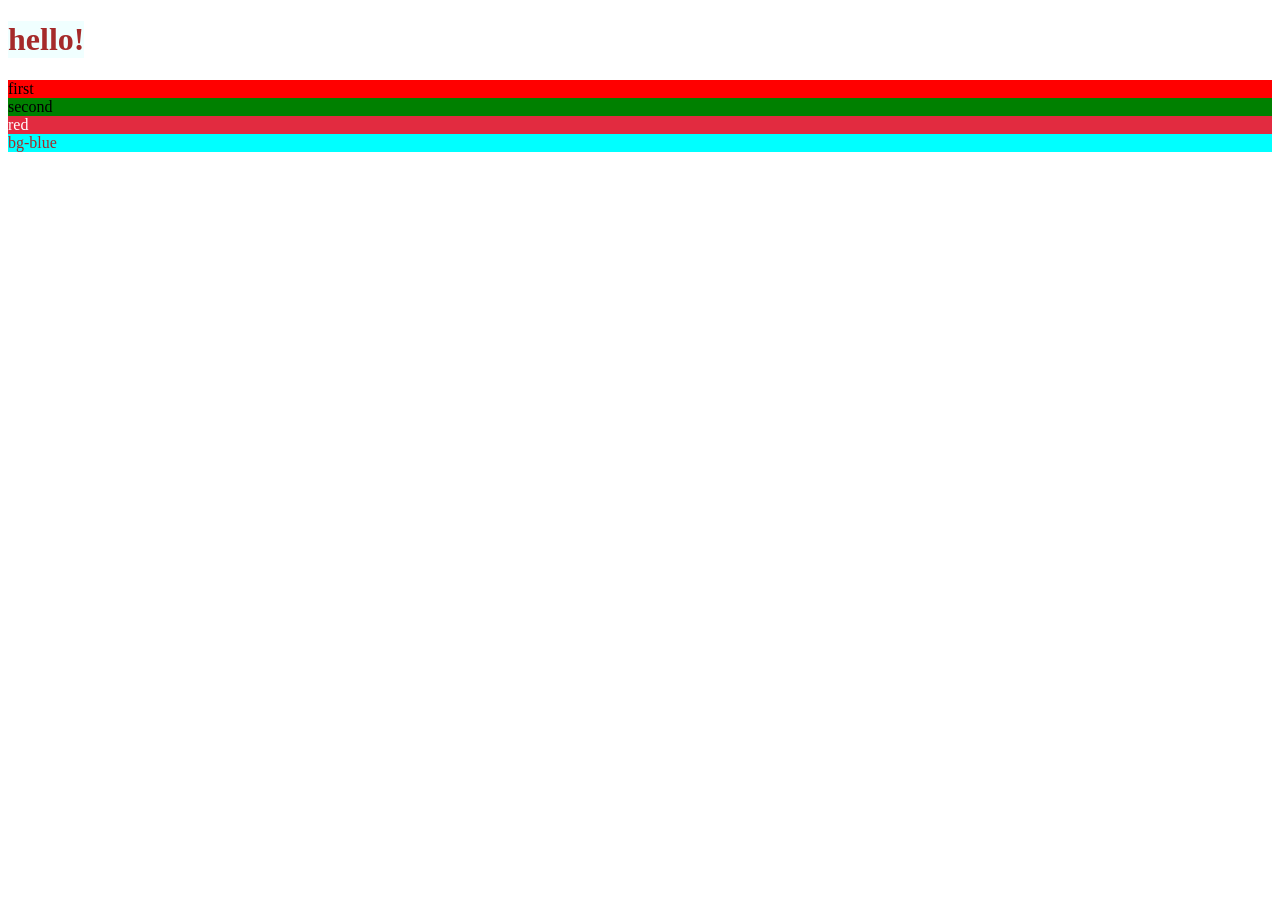
<file: hello.html>
<!DOCTYPE html>
<html lang="en">
<head>
    <meta charset="UTF-8">
    <meta http-equiv="X-UA-Compatible" content="IE=edge">
    <meta name="viewport" content="width=device-width, initial-scale=1.0">
    <title>Print Hello</title>
    <link rel="stylesheet" href="style.css">
</head>
<body>
    <h1>hello!</h1>
    <div id="first">
     first
    </div>
    <div id="second">
     second
    </div>
    <section class="red">
    red
    </section>
    <section class="bg-blue">
        bg-blue
    </section>
</body>
</html>
</file>
<file: style.css>
body{
     background-color:white;
     color:black;
     

    }
    #first{
        background-color:red;
    }
    #second{
        background-color:green;
    }
    .bg-blue{
        background-color:aqua;
        color:brown;
        }
        .red{
            background-color:rgb(226, 43, 64);
            color:white;
            }
         section{

        
            background-color:orange;
            color:black;
        }
        ul{
            background-color: yellowgreen;
            color: rgb(226, 43, 58);
            width: max-content;
        }
        caption{
            background-color: purple;
        }
        table{
            background-color:powderblue;
        }
        h4{
            background-color: aqua;
        }
        input{
            background-color: white;
        }
        h5{
            background-color: rgba(128, 0, 128, 0.022);
        }
        label{
            background-color:aqua;
            color:red;
        }
        h1{
            background-color: azure;
            width: fit-content;
            color: brown;
        }
        option{
            background-color: white;
            color: darkred;
        }
       a{
            background-color:white;
            
        }
        pre{
            color: maroon;
        }
</file>
